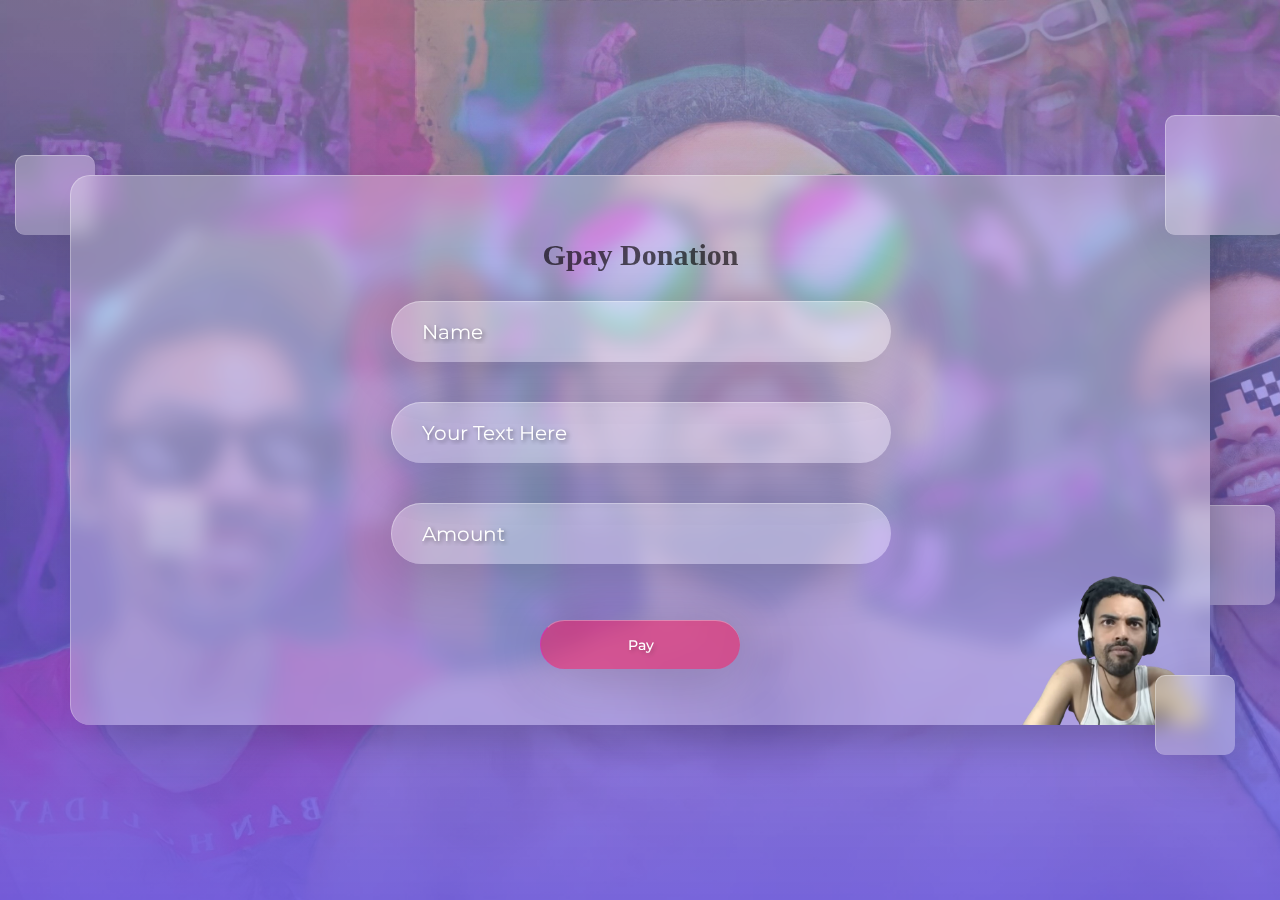
<file: index.html>
<!DOCTYPE html>
<html lang="en">

<head>
    <meta charset="UTF-8">
    <meta name="viewport" content="width=device-width, initial-scale=1.0">
    <title>Gpay</title>
	<link rel="stylesheet" href="style.css">
	<link rel="stylesheet" href="https://maxcdn.bootstrapcdn.com/bootstrap/3.3.7/css/bootstrap.min.css" integrity="sha384-BVYiiSIFeK1dGmJRAkycuHAHRg32OmUcww7on3RYdg4Va+PmSTsz/K68vbdEjh4u" crossorigin="anonymous">
<link rel="preconnect" href="https://fonts.gstatic.com">
<link href="https://fonts.googleapis.com/css2?family=Montserrat:wght@300;400;500&display=swap" rel="stylesheet">

  <script src="https://pay.google.com/gp/p/js/pay.js"></script>
	<script src="https://code.jquery.com/jquery-3.6.0.min.js"></script>
</head>

<body>
<div class="container">
 
    <form id="frm" action="/sign_up" method="POST">
                    <h2 class="txt">Gpay Donation</h2>
					<br>
                    <input type="text" class="box" id="name" name="name" oninput="handleInput(this)" onblur="handleBlur(this)" placeholder="Name" required />
                    <br>
                    <input type="text" class="box" id="text" name="text" oninput="handleInput(this)" onblur="handleBlur(this)" placeholder="Your Text Here" required />
                    <br>

                    <input type="text" class="box" id="amount" name="amount"oninput="handleInput(this)" onblur="handleBlur(this)" placeholder="Amount" required />
                    <br>
					<img id="formImageEmpty" src="sedd.png" alt="Empty Image" class="form-image empty">
			<img id="formImageFull" src="happy.png" alt="Full Image" class="form-image full">
			<img id="formImagePartial" src="ok.png" alt="Partial Image" class="form-image partial">
                   <button  value="Submit" id="hid" hidden></button>
                    
                </form>
  <button id="buyButton">Pay</button>

  <div class="drops">
    <div class="drop drop-1"></div>
    <div class="drop drop-2"></div>
    <div class="drop drop-3"></div>
    <div class="drop drop-4"></div>
    <div class="drop drop-5"></div>
  </div>
</div>
         

  
	<script>








		
		document.addEventListener('DOMContentLoaded', function() {
			
			const form = document.getElementById('frm');
			const inputs = form.querySelectorAll('input');
		  
		
			const formImageEmpty = document.getElementById('formImageEmpty');
			const formImageFull = document.getElementById('formImageFull');
			const formImagePartial = document.getElementById('formImagePartial');
		  
	
			form.addEventListener('input', updateFormImage);
		  
		
			function updateFormImage() {
			  let allInputsEmpty = true;
			  let allInputsFull = true;
		  
		
			  inputs.forEach((input) => {
				if (input.value.trim() !== '') {
				  allInputsEmpty = false;
				} else {
				  allInputsFull = false;
				}
			  });
		  
			
			  if (allInputsEmpty) {
				formImageEmpty.style.display = 'block';
				formImageFull.style.display = 'none';
				formImagePartial.style.display = 'none';
			  } else if (allInputsFull) {
				formImageEmpty.style.display = 'none';
				formImageFull.style.display = 'block';
				formImagePartial.style.display = 'none';
			  } else {
				formImageEmpty.style.display = 'none';
				formImageFull.style.display = 'none';
				formImagePartial.style.display = 'block';
			  }
			}
		  
	
			updateFormImage();
		  });
		  



		function handleInput(input) {
			input.classList.add("grow");
			input.classList.remove("shrink");
		  }
	  
		  function handleBlur(input) {
			input.classList.remove("grow");
			input.classList.add("shrink");
	  
			
			setTimeout(function() {
			  input.classList.remove("shrink");
			}, 500);
		  }
    const button = document.getElementById('buyButton');
     const nameInput = document.getElementById('name');
  const textInput = document.getElementById('text');
  const amountInput = document.getElementById('amount');
		const paymentsClient = new google.payments.api.PaymentsClient({
			environment: 'TEST',
		});
		if (button) {
			button.addEventListener('click', () => {


         if (nameInput.value.trim() === '' || textInput.value.trim() === '' || amountInput.value.trim() === '') {
    alert('Please fill in all fields before proceeding to payment.');
    return;
  }
				const paymentDataRequest = {
					apiVersion: 2,
					apiVersionMinor: 0,
					allowedPaymentMethods: [{
						type: 'CARD',
						parameters: {
							allowedAuthMethods: ['PAN_ONLY', 'CRYPTOGRAM_3DS'],
							allowedCardNetworks: ['AMEX', 'DISCOVER', 'INTERAC', 'JCB', 'MASTERCARD', 'VISA'],
						},
						tokenizationSpecification: {
							type: 'PAYMENT_GATEWAY',
							parameters: {
								gateway: 'example',
								gatewayMerchantId: 'exampleGatewayMerchantId',
							},
						},
					}],
					merchantInfo: {
						merchantId: 'your_merchant_id_here',
						merchantName: 'Your Merchant Name',
					},
					transactionInfo: {
						totalPriceStatus: 'FINAL',
						totalPriceLabel: 'Total',
						totalPrice: '10.00',
						currencyCode: 'USD',
						countryCode: 'US',
					},
				};
				paymentsClient.loadPaymentData(paymentDataRequest)
					.then((paymentData) => {
         
						console.log('Payment successful:', paymentData);
			const btn = document.getElementById("hid");
       btn.click();
						setTimeout(function() {
    window.location.href = "success.html";
  }, 6000);

		
					})
					.catch((error) => {
						console.error('Payment failed:', error);
					});
			});
		}
	</script>
</body>

</html>
</file>
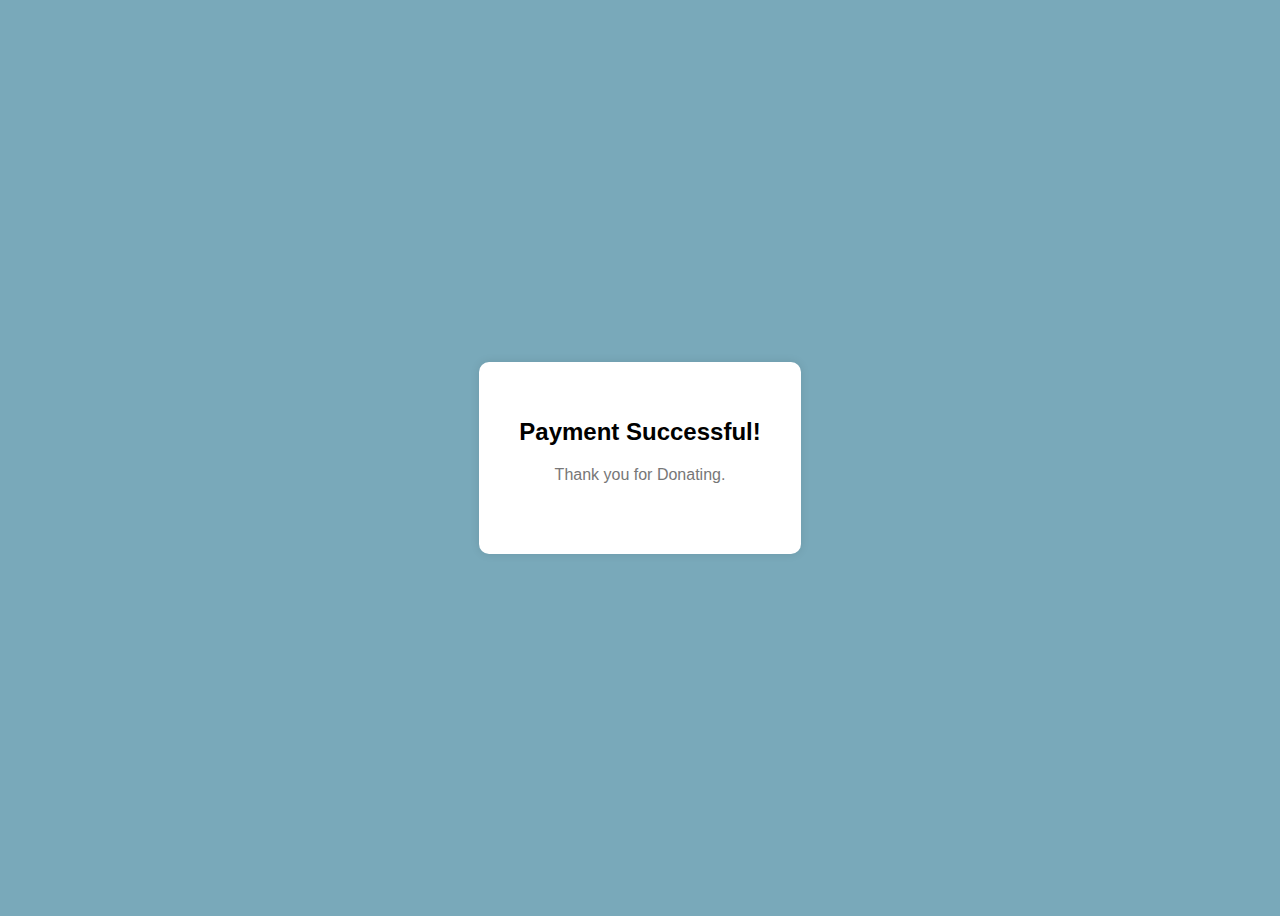
<file: success.html>
<!DOCTYPE html>
<html lang="en">

<head>
  <meta charset="UTF-8">
  <meta name="viewport" content="width=device-width, initial-scale=1.0">
  <link rel="stylesheet" href="suc.css">
  <title>Payment Success</title>
  <style>

  </style>
</head>

<body>
  <div class="container">
    <i class="icon fas fa-check-circle"></i>
    <h1 class="title">Payment Successful!</h1>
    <p class="message">Thank you for Donating.</p>

  </div>
</body>

</html>
</file>
<file: style.css>
body {
    position: relative;
    min-height: 100vh;
    font-family: "Montserrat", sans-serif;
    background: linear-gradient(rgba(164, 159, 202, 0.5), rgba(90, 75, 226, 0.8)), url("bck.jpg");
    background-repeat: repeat;
    background-size: cover;

  }
  
  .container {
    position: relative;
    z-index: 2;
 
  }
  
  .container {
    position: absolute;
    transform: translate(-50%, -50%);
    top: 50%;
    left: 50%;
  }
  .txt {
    font-weight: bold;
    color: rgba(4, 0, 1, 0.64);
    font-family: 'Gill Sans MT';
    animation-name: awesomeAnimation;
    animation-duration: 3s;
    animation-iteration-count: infinite;
    animation-direction: alternate;
  }
  
  @keyframes awesomeAnimation {
    0% {
      transform: scale(1);
    }
    50% {
      transform: scale(1.1);
    }
    100% {
      transform: scale(1);
    }
  }
  
  form {
    background: rgba(255, 255, 255, 0.3);
    padding: 3em;
    height: 550px;
    border-radius: 20px;
    border-left: 1px solid rgba(255, 255, 255, 0.3);
    border-top: 1px solid rgba(255, 255, 255, 0.3);
    -webkit-backdrop-filter: blur(10px);
            backdrop-filter: blur(10px);
    box-shadow: 20px 20px 40px -6px rgba(0, 0, 0, 0.2);
    text-align: center;
    position: relative;
    transition: all 0.2s ease-in-out;
    
  }
  form p {
    font-weight: 500;
    color: #fff;
    opacity: 0.7;
    font-size: 1.4rem;
    margin-top: 0;
    margin-bottom: 60px;
    text-shadow: 2px 2px 4px rgba(0, 0, 0, 0.2);
  }
  form a {
    text-decoration: none;
    color: #ddd;
    font-size: 12px;
  }
  form a:hover {
    text-shadow: 2px 2px 6px #00000040;
  }
  form a:active {
    text-shadow: none;
  }
  form input {
    background: transparent;
    
    padding: 1.5em;
    width: 500px; 
  height: 30px;
    margin-bottom: 2em;
    border: none;
    border-left: 1px solid rgba(255, 255, 255, 0.3);
    border-top: 1px solid rgba(255, 255, 255, 0.3);
    border-radius: 5000px;
    -webkit-backdrop-filter: blur(5px);
            backdrop-filter: blur(5px);
    box-shadow: 4px 4px 60px rgba(0, 0, 0, 0.2);
    color: #080000;
    font-family: Montserrat, sans-serif;
    font-size: 20px;
    font-weight: 500;
    transition: all 0.2s ease-in-out;
    text-shadow: 2px 2px 4px rgba(0, 0, 0, 0.2);
  }
  form input:hover {
    background: rgba(255, 255, 255, 0.1);
    box-shadow: 4px 4px 60px 8px rgba(0, 0, 0, 0.2);
  }
  form input[type=email]:focus, form input[type=password]:focus {
    background: rgba(255, 255, 255, 0.1);
    box-shadow: 4px 4px 60px 8px rgba(0, 0, 0, 0.2);
  }
  #buyButton {
    background: transparent;
    width: 200px;
    padding: 1em;
    margin-bottom: 2em;
    border: none;
    border-left: 1px solid rgba(255, 0, 247, 0.3);
    border-top: 1px solid rgba(255, 255, 255, 0.3);
    border-radius: 5000px;

    box-shadow: 4px 4px 60px rgba(0, 0, 0, 0.2);
    color: #fff;
    font-family: Montserrat, sans-serif;
    font-weight: 500;
    transition: all 0.2s ease-in-out;
    text-shadow: 2px 2px 4px rgba(0, 0, 0, 0.2);
    align-items: center;
  position: absolute;
  left: 50%;
  transform: translateX(-50%);
  background-color: rgba(255, 0, 68, 0.459);
  bottom: 2em;
}

  #buyButton:hover {
    cursor: pointer;
  }
  #buyButton:active {
    background: rgb(255, 0, 0);
  }
  form:hover {
    margin: 4px;
  }
  
  ::-moz-placeholder {
    font-family: Montserrat, sans-serif;
    font-weight: 400;
    color: #fff;
    text-shadow: 2px 2px 4px rgba(0, 0, 0, 0.4);
  }
  
  :-ms-input-placeholder {
    font-family: Montserrat, sans-serif;
    font-weight: 400;
    color: #fff;
    text-shadow: 2px 2px 4px rgba(0, 0, 0, 0.4);
  }
  
  ::placeholder {
    font-family: Montserrat, sans-serif;
    font-weight: 400;
    color: #fff;
    text-shadow: 2px 2px 4px rgba(0, 0, 0, 0.4);
  }
  
  .drop {
    background: rgba(255, 255, 255, 0.3);
    -webkit-backdrop-filter: blur(10px);
            backdrop-filter: blur(10px);
    border-radius: 10px;
    border-left: 1px solid rgba(255, 255, 255, 0.3);
    border-top: 1px solid rgba(255, 255, 255, 0.3);
    box-shadow: 10px 10px 60px -8px rgba(0, 0, 0, 0.2);
    position: absolute;
    transition: all 0.2s ease;
    animation-name: dropAnimation;
    animation-duration: 5s;
    animation-iteration-count: infinite;
    animation-timing-function: ease-in-out;
  }
  
  @keyframes dropAnimation {
    0% {
      transform: translate(0, 0);
    }
    50% {
      transform: translate(20px, 20px);
    }
    100% {
      transform: translate(0, 0);
    }
  }
  
  .drop-1 {
    height: 80px;
    width: 80px;
    top: -20px;
    left: -40px;
    z-index: -1;
  }
  
  .drop-2 {
    height: 80px;
    width: 80px;
    bottom: -30px;
    right: -10px;
  }
  
  .drop-3 {
    height: 100px;
    width: 100px;
    bottom: 120px;
    right: -50px;
    z-index: -1;
  }
  
  .drop-4 {
    height: 120px;
    width: 120px;
    top: -60px;
    right: -60px;
  }
  
  .drop-5 {
    height: 60px;
    width: 60px;
    bottom: 170px;
    left: 90px;
    z-index: -1;
  }
  
  a,
  input:focus,
  select:focus,
  textarea:focus,
  button:focus {
    outline: none;
  }
  .grow {
    animation-name: growAnimation;
    animation-duration: 0.5s;
    animation-fill-mode: forwards;
  }
  #formImageEmpty {
    position: absolute;
  bottom:0px;
    right: 0px;
    width: 190px; 
    height: 150px; 
  }
  #formImagePartial {
    position: absolute;
    bottom: 0px;
    right: 10px;
    width: 120px; 
    height: 150px; 
  }
  .form-image-full,
  .form-image-partial {
    display: none;
  }
  #formImageFull {
    position: absolute;
    bottom: 0px;
    right: 0px;
    width: 190px;
    height: 170px; 
  }
 
  .shrink {
    animation-name: shrinkAnimation;
    animation-duration: 0.5s;
    animation-fill-mode: forwards;
  }

  @keyframes growAnimation {
    0% {
      transform: scale(1);
    }
    100% {
      transform: scale(1.2);
    }
  }

  @keyframes shrinkAnimation {
    0% {
      transform: scale(1.2);
    }
    100% {
      transform: scale(1);
    }
}



@media screen and (max-width: 768px) {
  form {
    background: rgba(255, 255, 255, 0.3);
    padding: 3em;
    height: 500px;
    width: 400px;
    border-radius: 20px;
    border-left: 1px solid rgba(255, 255, 255, 0.3);
    border-top: 1px solid rgba(255, 255, 255, 0.3);
    -webkit-backdrop-filter: blur(10px);
            backdrop-filter: blur(10px);
    box-shadow: 20px 20px 40px -6px rgba(0, 0, 0, 0.2);
    text-align: center;
    position: relative;
    transition: all 0.2s ease-in-out;
    transform: scale(0.8);
  }
  form p {
    font-weight: 500;
    color: #fff;
    opacity: 0.7;
    font-size: 1.4rem;
    margin-top: 0;
    margin-bottom: 60px;
    text-shadow: 2px 2px 4px rgba(0, 0, 0, 0.2);
  }

  form p {
    font-size: 1.2rem; 
  }

  form input {
    width: 250px;
  
  }

  #buyButton {
    width: 50%; 
  }
   
  .drop {
    background: rgba(255, 255, 255, 0.3);
    -webkit-backdrop-filter: blur(10px);
            backdrop-filter: blur(10px);
    border-radius: 10px;
    border-left: 1px solid rgba(255, 255, 255, 0.3);
    border-top: 1px solid rgba(255, 255, 255, 0.3);
    box-shadow: 10px 10px 60px -8px rgba(0, 0, 0, 0.2);
    position: absolute;
    transition: all 0.2s ease;
    animation-name: dropAnimation;
    animation-duration: 7s;
    animation-iteration-count: infinite;
    animation-timing-function: ease-in-out;
  }
  
  @keyframes dropAnimation {
    0% {
      transform: translate(0, 0);
    }
    50% {
      transform: translate(20px, 20px);
    }
    100% {
      transform: translate(0, 0);
    }
  }
  
  .drop-1 {
    height: 80px;
    width: 80px;
    top: -10px;
    left: -10px;
    z-index: -1;
  }
  
  .drop-2 {
    height: 80px;
    width: 80px;
    bottom: 20px;
    right: 0px;
  }
  
  .drop-3 {
    height: 100px;
    width: 100px;
    bottom: 200px;
    right: 0px;
    z-index: -1;
  }
  
  .drop-4 {
    height: 120px;
    width: 120px;
    top: -50px;
    right: 0px;
  }
  
  .drop-5 {
    height: 60px;
    width: 60px;
    bottom: 170px;
    left: 90px;
    z-index: -1;
  }
  
  
}
</file>
<file: suc.css>
body {
    font-family: 'Segoe UI', sans-serif;
    background-color: #005b7c86;
    display: flex;
    justify-content: center;
    align-items: center;
    height: 100vh;
    overflow: hidden;
  }

  .container {
    text-align: center;
    background-color: #ffffff;
    border-radius: 10px;
    padding: 40px;
    box-shadow: 0px 0px 10px rgba(0, 0, 0, 0.1);
  }

  .icon {
    color: #29b564;
    font-size: 60px;
    margin-bottom: 20px;
  }

  .title {
    font-size: 24px;
    font-weight: bold;
    margin-bottom: 20px;
  }

  .message {
    color: #777;
    margin-bottom: 30px;
  }

  .button {
    display: inline-block;
    background-color: #29b564;
    color: #fff;
    padding: 10px 20px;
    border-radius: 5px;
    text-decoration: none;
    transition: background-color 0.3s ease;
  }

  .button:hover {
    background-color: #1f8f48;
  }
</file>
